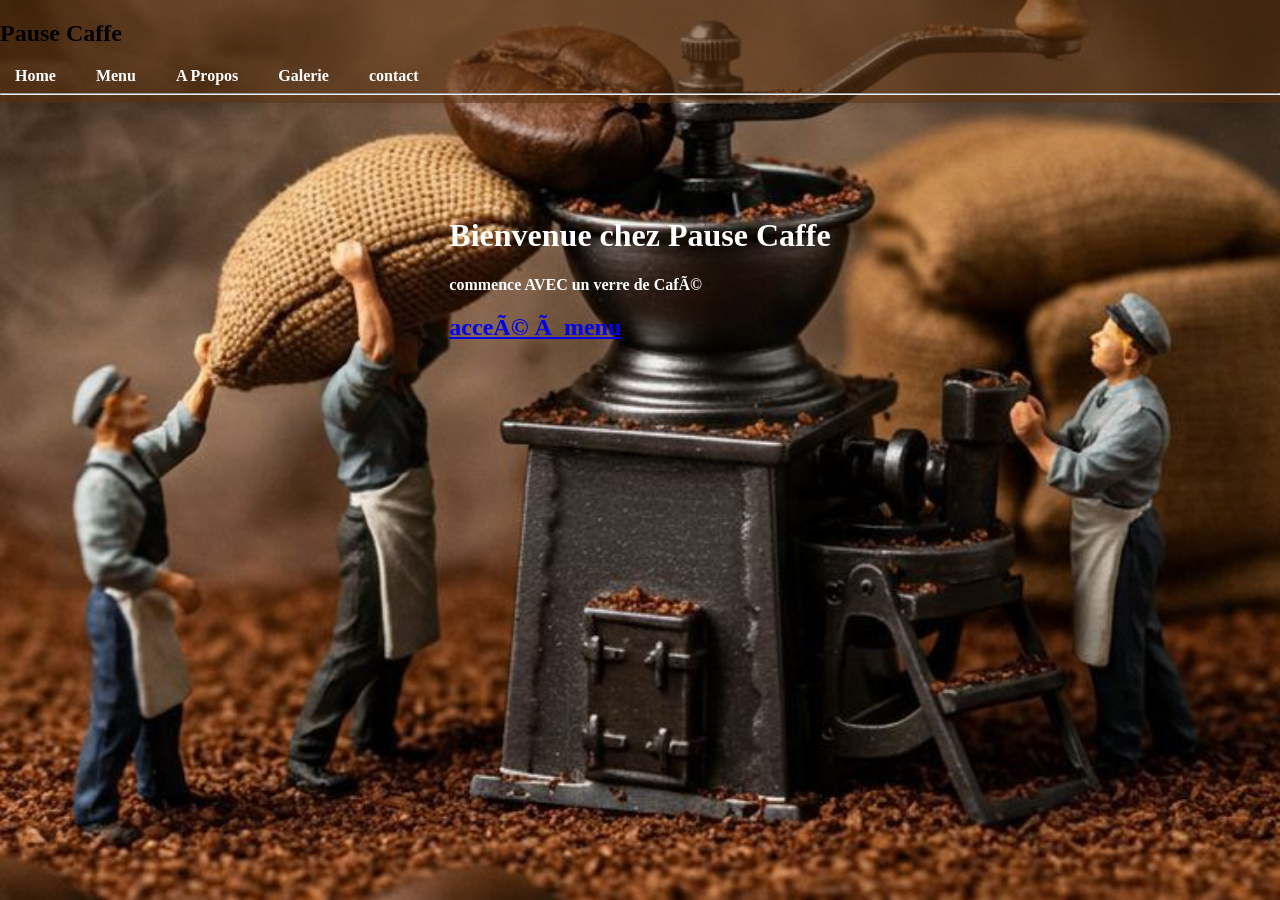
<file: index.html>
<!DOCTYPE html>
<head lang="fr">
    <mata charset="UTF_8">
    <meta name="viewport" content="width=decice-width,initial-scale=1.0">
    <meta name="author" content="LAAMIRI AYA">
    <link rel="stylesheet" href="style.css">
    <title> Coffe Shop </title>

</head>
<body id="home-page">
    <header>
        <nav>
            <div class="logo"><h1>Pause Caffe</h1></div>
            <ul class="liens">
                <li><a href="index.html">Home</a></li>   
                <li><a href="menu.html">Menu</a></li> 
                <li><a href="about.html">A Propos</a></li>   
                <li><a href="gallery.html">Galerie</a></li>   
                <li><a href="contact.html">contact</a></li>
               
            </ul>
        </nav>
        <hr    />

    </header>
    <div class="Bienvenue">

        <br/><br/><br/><br/><br/><br/>
            <h1>Bienvenue chez Pause Caffe</h1>
                    <P><strong> commence AVEC  un verre de Café</strong></P>
            <a href="menu.html" class="menu"> <h2>acceé à menu</h2> </a>

    </div>
<script src="script.js"></script>
</body>
</file>
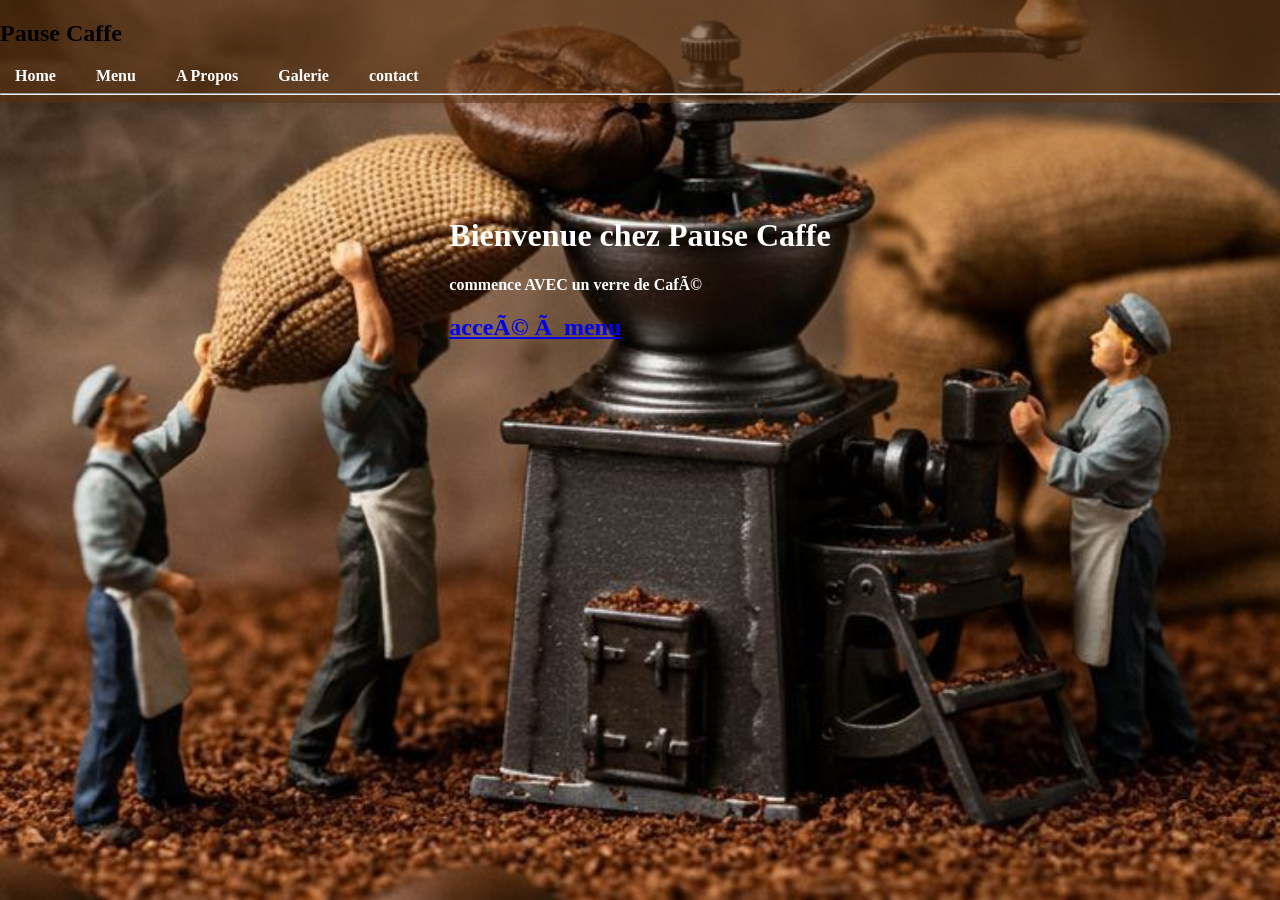
<file: MyCoffeeShop/index.html>
<!DOCTYPE html>
<head lang="fr">
    <mata charset="UTF_8">
    <meta name="viewport" content="width=decice-width,initial-scale=1.0">
    <meta name="author" content="LAAMIRI AYA">
    <link rel="stylesheet" href="style.css">
    <title> Coffe Shop </title>

</head>
<body id="home-page">
    <header>
        <nav>
            <div class="logo"><h1>Pause Caffe</h1></div>
            <ul class="liens">
                <li><a href="index.html">Home</a></li>   
                <li><a href="menu.html">Menu</a></li> 
                <li><a href="about.html">A Propos</a></li>   
                <li><a href="gallery.html">Galerie</a></li>   
                <li><a href="contact.html">contact</a></li>
               
            </ul>
        </nav>
        <hr    />

    </header>
    <div class="Bienvenue">

        <br/><br/><br/><br/><br/><br/>
            <h1>Bienvenue chez Pause Caffe</h1>
                    <P><strong> commence AVEC  un verre de Café</strong></P>
            <a href="menu.html" class="menu"> <h2>acceé à menu</h2> </a>

    </div>
<script src="script.js"></script>
</body>
</file>
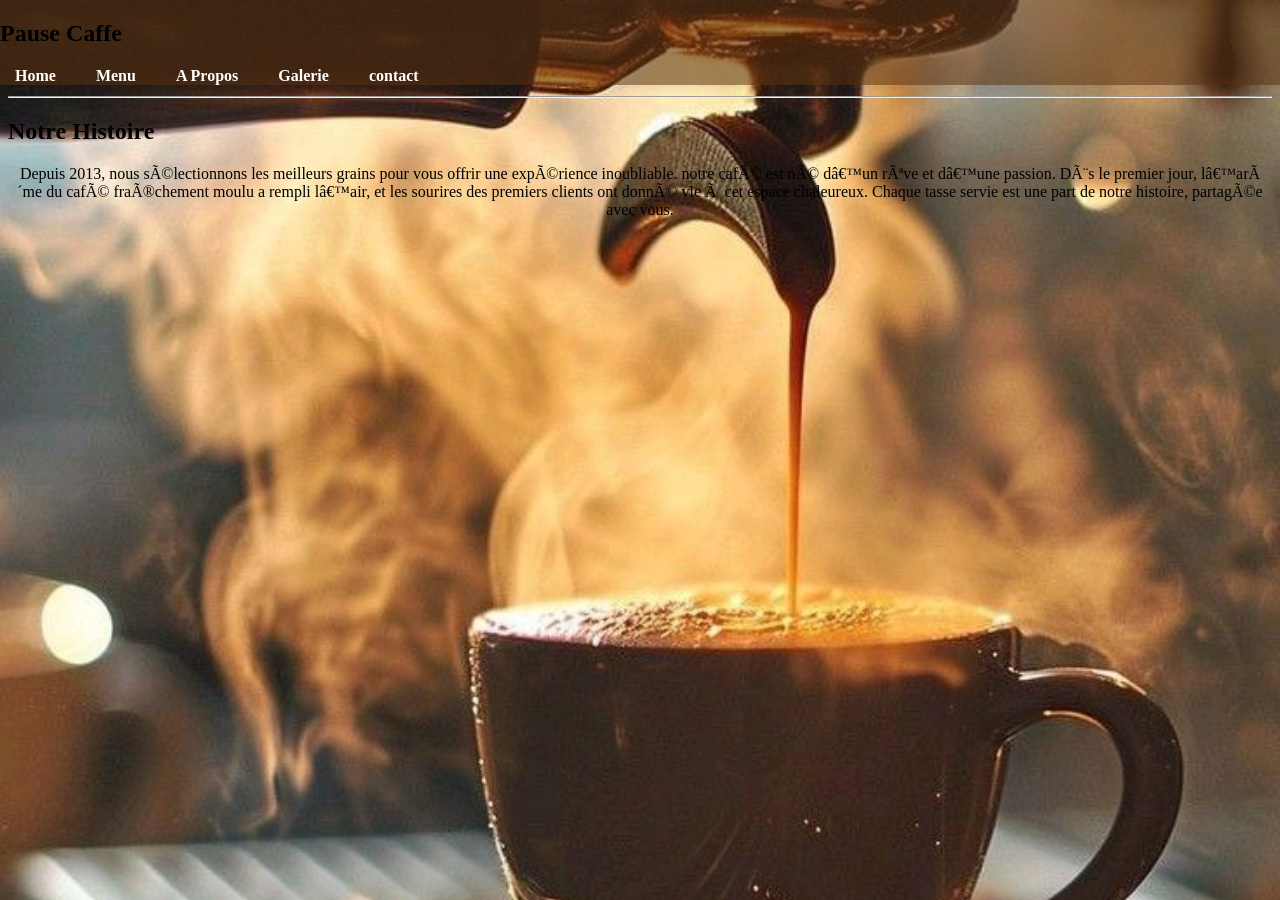
<file: about.html>
<head lang="fr">
    <mata charset="UTF_8">
    
    <meta name="author" content="LAAMIRI AYA">
    <link rel="stylesheet" href="style.css">
    <title> Coffe Shop </title>

</head>
<body id="about-page">
    <header>
        <nav>
            <div class="logo"> <h1>Pause Caffe</h1></div>
            <ul  class="liens">
                <li><a href="index.html">Home</a></li>   
                <li><a href="menu.html">Menu</a></li> 
                <li><a href="about.html">A Propos</a></li>   
                <li><a href="gallery.html">Galerie</a></li>   
                <li><a href="contact.html">contact</a></li>
                
            </ul>
        </nav>
       
    </header>
    <hr />

<section class="aboute">
    <h1>Notre Histoire</h1>
    <p align="center">Depuis 2013, nous sélectionnons les meilleurs grains pour vous offrir une expérience inoubliable.
        notre café est né d’un rêve et d’une passion. Dès le premier jour, l’arôme du café fraîchement moulu a rempli l’air, 
        et les sourires des premiers clients ont donné vie à cet espace chaleureux. Chaque tasse servie est une part de notre histoire, 
        partagée avec vous.
    </p><br/><br/>
    
</section>
</body>
</file>
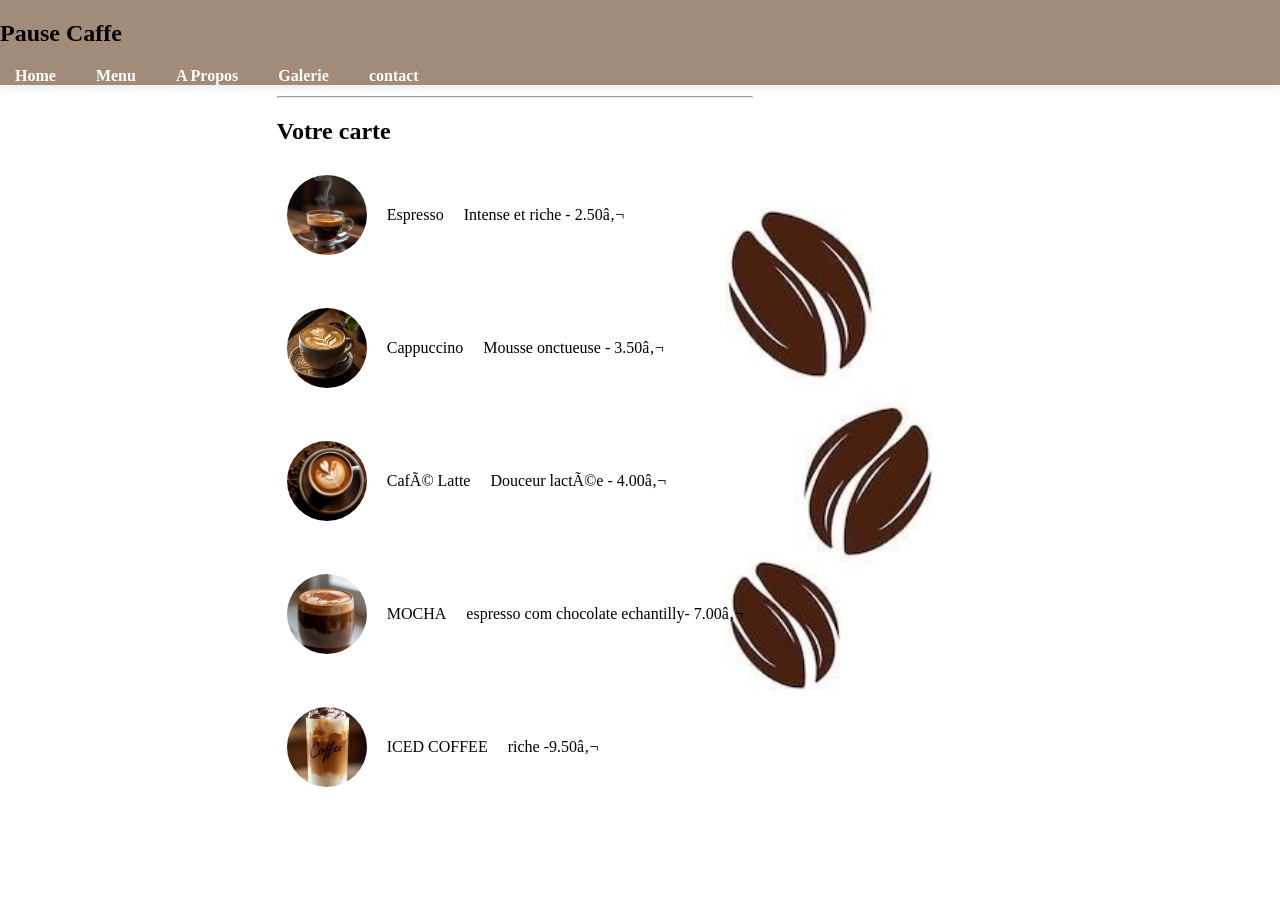
<file: menu.html>
<head lang="fr">
    <mata charset="UTF_8">
    
    <meta name="author" content="LAAMIRI AYA">
    <link rel="stylesheet" href="style.css">
    <title> Coffe Shop </title>

</head>
<body id="menu-page">
    <header>
        <nav>
            <div class="logo"> <h1>Pause Caffe</h1></div>
            <ul  class="liens">
                <li><a href="index.html">Home</a></li>   
                <li><a href="menu.html">Menu</a></li> 
                <li><a href="about.html">A Propos</a></li>   
                <li><a href="gallery.html">Galerie</a></li>   
                <li><a href="contact.html">contact</a></li>
               
            </ul>
        </nav>
       
    </header>
     <hr      />

    <section class="menu">
    <h1> Votre carte</h1>
    <div class="options">
        <div class="card">
            <img src="Images\espresso.jpg" alt="Espresso" class="coffe-img"
            <h3>Espresso</h3>
            <p>Intense et riche -          2.50€</p>
        </div><br/>
        <div class="card">
            <img src="Images/caffe.jpg" alt="Espresso" class="coffe-img"
            <h3>Cappuccino</h3>
            <p>Mousse onctueuse -        3.50€</p>
        </div><br/>
        <div class="card">
            <img src="Images/Coffee Latte Art.jpg" alt="Espresso" class="coffe-img"
            <h3>Café Latte</h3>
            <p>Douceur lactée -          4.00€</p>
        </div><br/>
        <div class="card">
            <img src="Images/Mocha.jpg" alt="Espresso" class="coffe-img"
            <h3>MOCHA</h3>
            <p> espresso com chocolate echantilly-     7.00€</p>
        </div><br/>
        <div class="card">
            <img src="Images/iced coffee.jpg" alt="Espresso" class="coffe-img"
            <h3>ICED COFFEE</h3>
            <p>riche -9.50€</p>
        </div><br/><br/>


</section>   
</body>
</file>
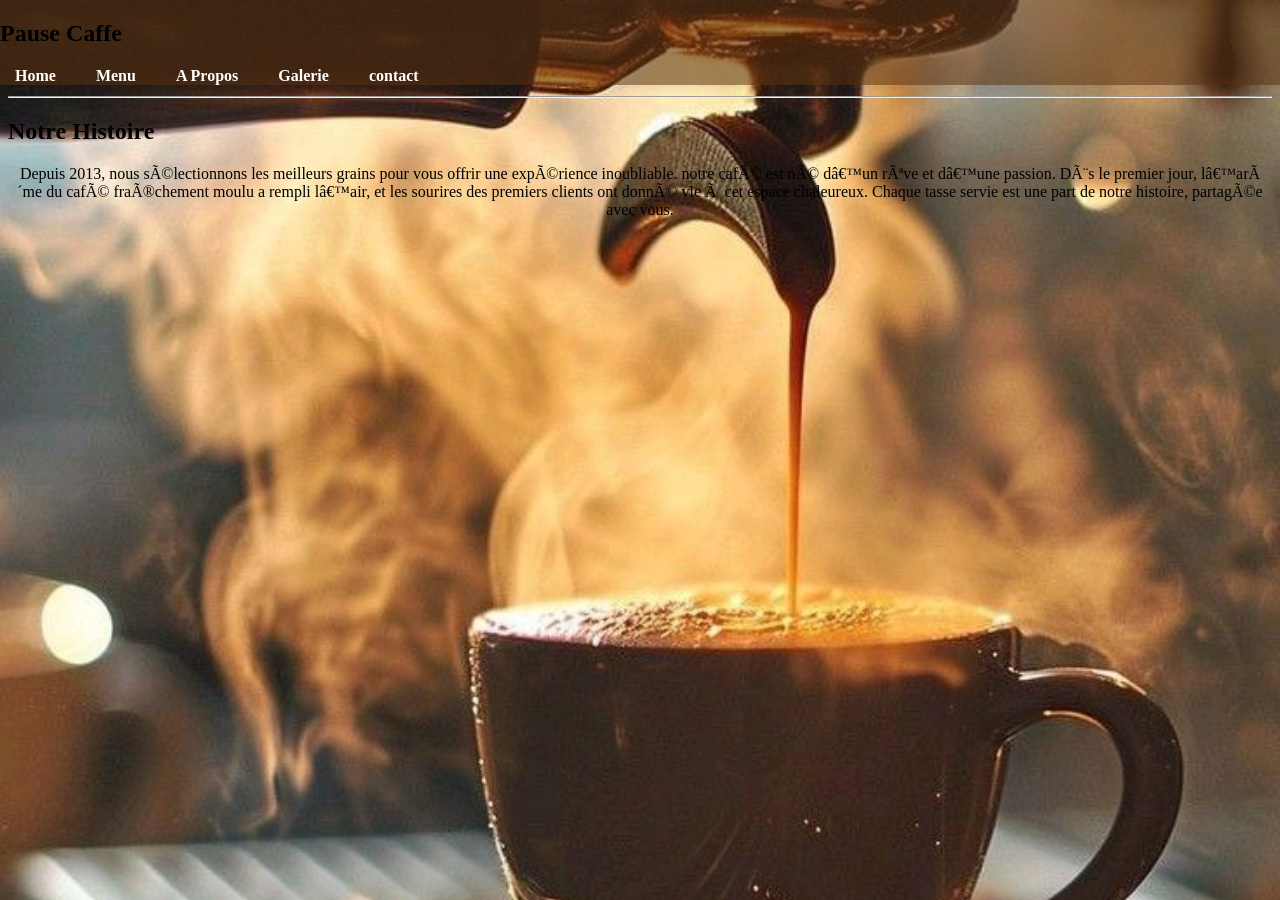
<file: MyCoffeeShop/about.html>
<head lang="fr">
    <mata charset="UTF_8">
    
    <meta name="author" content="LAAMIRI AYA">
    <link rel="stylesheet" href="style.css">
    <title> Coffe Shop </title>

</head>
<body id="about-page">
    <header>
        <nav>
            <div class="logo"> <h1>Pause Caffe</h1></div>
            <ul  class="liens">
                <li><a href="index.html">Home</a></li>   
                <li><a href="menu.html">Menu</a></li> 
                <li><a href="about.html">A Propos</a></li>   
                <li><a href="gallery.html">Galerie</a></li>   
                <li><a href="contact.html">contact</a></li>
                
            </ul>
        </nav>
       
    </header>
    <hr />

<section class="aboute">
    <h1>Notre Histoire</h1>
    <p align="center">Depuis 2013, nous sélectionnons les meilleurs grains pour vous offrir une expérience inoubliable.
        notre café est né d’un rêve et d’une passion. Dès le premier jour, l’arôme du café fraîchement moulu a rempli l’air, 
        et les sourires des premiers clients ont donné vie à cet espace chaleureux. Chaque tasse servie est une part de notre histoire, 
        partagée avec vous.
    </p><br/><br/>
    
</section>
</body>
</file>
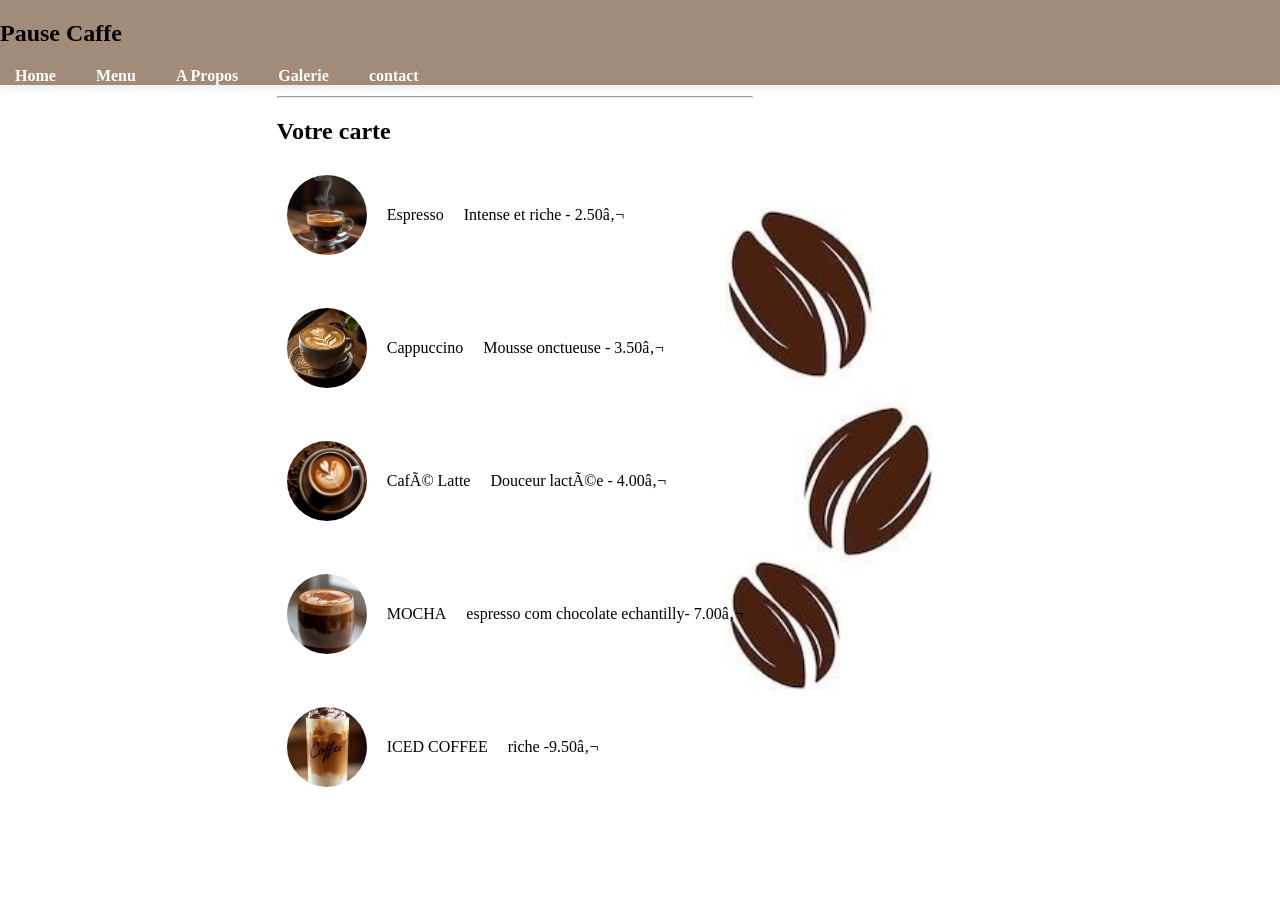
<file: MyCoffeeShop/menu.html>
<head lang="fr">
    <mata charset="UTF_8">
    
    <meta name="author" content="LAAMIRI AYA">
    <link rel="stylesheet" href="style.css">
    <title> Coffe Shop </title>

</head>
<body id="menu-page">
    <header>
        <nav>
            <div class="logo"> <h1>Pause Caffe</h1></div>
            <ul  class="liens">
                <li><a href="index.html">Home</a></li>   
                <li><a href="menu.html">Menu</a></li> 
                <li><a href="about.html">A Propos</a></li>   
                <li><a href="gallery.html">Galerie</a></li>   
                <li><a href="contact.html">contact</a></li>
               
            </ul>
        </nav>
       
    </header>
     <hr      />

    <section class="menu">
    <h1> Votre carte</h1>
    <div class="options">
        <div class="card">
            <img src="Images\espresso.jpg" alt="Espresso" class="coffe-img"
            <h3>Espresso</h3>
            <p>Intense et riche -          2.50€</p>
        </div><br/>
        <div class="card">
            <img src="Images/caffe.jpg" alt="Espresso" class="coffe-img"
            <h3>Cappuccino</h3>
            <p>Mousse onctueuse -        3.50€</p>
        </div><br/>
        <div class="card">
            <img src="Images/Coffee Latte Art.jpg" alt="Espresso" class="coffe-img"
            <h3>Café Latte</h3>
            <p>Douceur lactée -          4.00€</p>
        </div><br/>
        <div class="card">
            <img src="Images/Mocha.jpg" alt="Espresso" class="coffe-img"
            <h3>MOCHA</h3>
            <p> espresso com chocolate echantilly-     7.00€</p>
        </div><br/>
        <div class="card">
            <img src="Images/iced coffee.jpg" alt="Espresso" class="coffe-img"
            <h3>ICED COFFEE</h3>
            <p>riche -9.50€</p>
        </div><br/><br/>


</section>   
</body>
</file>
<file: style.css>
.logo{
    font-weight: bold;
    font-family: serif ,sans-serif,monospace;
    text-align: left,top ;
    color: black;
}
header {
    width: 100%;
    position: fixed;
    top: 0;
    left: 0;
    z-index: 1000;
    background-color: #582f0e8e;
    box-shadow: 0 2px 10px rgba(0,0,0,0.1);
}
body{
    padding-top: 80px;
    display: flex;
    justify-content: center;
    background:linear-gradient( #a47148);
}
.contact{
    display: flex;
    justify-content: center;
    max-width: 100%;
    
}
img{
    width: 100%;
    padding: 0;
    margin: 0;
    background:url(Images/pexels-kerimeveyik-36930796.jpg)(center/cover) ;
}
.h1{
    text-align: 100%;
    font-weight: bold;
    font-size: 20px;

}
ul{
    width: 100%;
    display: flex;
    list-style: none;
    padding: 0;
    justify-content: flex-end;
    direction: ltr;
    
    

}
li{
    margin-left: 15px;
    
}
#home-page{
    background-image:url(Images/travaille.jpeg) ;
    background-size: cover;
    background-position: center;
    background-attachment: flex;
}
.Bienvenue{
    color: white;
}
#about-page{
    background-image:url(Images/machine.jpeg) ;
    background-size: cover;
    background-position: center;
}
#menu-page{
     background-image:url(Images/symbole.jpg);
    background-position: right center;
    background-repeat: no-repeat;
    background-size: contain;
    padding-left: 50px;
    padding-right: 300px;
}
.card{
    display: flex;
    align-items: center;
    gap: 20px;
    margin-bottom: 15px;
    padding: 10px;
}
.coffe-img{
    width: 80px;
    height: 80px;
    border-radius: 50px;
    object-fit: cover;
}
.liens{
    display: flex;
    list-style: none;
    padding: 0;
    margin: 0;
    justify-content: flex-start;
    gap: 25px;
}
.liens li a{
    text-decoration: none;
    color: white;
    font-weight: bold;
}
.gallery-container{
    width: 100%;
    height: 100%;
    overflow: hidden;
    position: relative;
}
.slides{
    display: flex;
    width: 400%;
    height: 100%;
    animation: slideAnimation 10s;
}
.slides img {
    width: 100%;
    height: 100%;
    object-fit: cover;
}
@keyframes slideAnimation{
    0% , 20%{transform: translateX(0);}
    25% , 45%{transform: translateX(-25%);} 
    50% , 70%{transform: translateX(-50%);}
    75% , 95%{transform: translateX(-75%);}
    100%{transform: translateX(0);}
}
.contac{
    display: flex;
    justify-content: center;
    align-items: center;
    min-height: 100vh;
   
    padding: 20%;
}
form{
    background-color: rgba(255,255,255,0.9);
    padding: 40px;
    border-radius: 15px;
    box-shadow: 0 10px 30PX rgba(0,0,0, 0.3);
    width: 100%;
    max-width: 450 px;
    z-index: 10;
}


input{
    width: 100%;
    border-radius: 8px;
    box-sizing: border-box;
}
#boton{
    background-color: #6a9161;
    color:white;
    cursor: pointer;
    font-weight: bold;
    transition: 0.3s ;

}
#botton:hover{
    background-color: #4a6d43;
}
#contact-page{
    background-image:url(Images/ectors.jpg) ;
    background-size: cover;
    background-position: center;
    background-attachment: flex;

}
</file>
<file: MyCoffeeShop/style.css>
.logo{
    font-weight: bold;
    font-family: serif ,sans-serif,monospace;
    text-align: left,top ;
    color: black;
}
header {
    width: 100%;
    position: fixed;
    top: 0;
    left: 0;
    z-index: 1000;
    background-color: #582f0e8e;
    box-shadow: 0 2px 10px rgba(0,0,0,0.1);
}
body{
    padding-top: 80px;
    display: flex;
    justify-content: center;
    background:linear-gradient( #a47148);
}
.contact{
    display: flex;
    justify-content: center;
    max-width: 100%;
    
}
img{
    width: 100%;
    padding: 0;
    margin: 0;
    background:url(Images/pexels-kerimeveyik-36930796.jpg)(center/cover) ;
}
.h1{
    text-align: 100%;
    font-weight: bold;
    font-size: 20px;

}
ul{
    width: 100%;
    display: flex;
    list-style: none;
    padding: 0;
    justify-content: flex-end;
    direction: ltr;
    
    

}
li{
    margin-left: 15px;
    
}
#home-page{
    background-image:url(Images/travaille.jpeg) ;
    background-size: cover;
    background-position: center;
    background-attachment: flex;
}
.Bienvenue{
    color: white;
}
#about-page{
    background-image:url(Images/machine.jpeg) ;
    background-size: cover;
    background-position: center;
}
#menu-page{
     background-image:url(Images/symbole.jpg);
    background-position: right center;
    background-repeat: no-repeat;
    background-size: contain;
    padding-left: 50px;
    padding-right: 300px;
}
.card{
    display: flex;
    align-items: center;
    gap: 20px;
    margin-bottom: 15px;
    padding: 10px;
}
.coffe-img{
    width: 80px;
    height: 80px;
    border-radius: 50px;
    object-fit: cover;
}
.liens{
    display: flex;
    list-style: none;
    padding: 0;
    margin: 0;
    justify-content: flex-start;
    gap: 25px;
}
.liens li a{
    text-decoration: none;
    color: white;
    font-weight: bold;
}
.gallery-container{
    width: 100%;
    height: 100%;
    overflow: hidden;
    position: relative;
}
.slides{
    display: flex;
    width: 400%;
    height: 100%;
    animation: slideAnimation 10s;
}
.slides img {
    width: 100%;
    height: 100%;
    object-fit: cover;
}
@keyframes slideAnimation{
    0% , 20%{transform: translateX(0);}
    25% , 45%{transform: translateX(-25%);} 
    50% , 70%{transform: translateX(-50%);}
    75% , 95%{transform: translateX(-75%);}
    100%{transform: translateX(0);}
}
.contac{
    display: flex;
    justify-content: center;
    align-items: center;
    min-height: 100vh;
   
    padding: 20%;
}
form{
    background-color: rgba(255,255,255,0.9);
    padding: 40px;
    border-radius: 15px;
    box-shadow: 0 10px 30PX rgba(0,0,0, 0.3);
    width: 100%;
    max-width: 450 px;
    z-index: 10;
}


input{
    width: 100%;
    border-radius: 8px;
    box-sizing: border-box;
}
#boton{
    background-color: #6a9161;
    color:white;
    cursor: pointer;
    font-weight: bold;
    transition: 0.3s ;

}
#botton:hover{
    background-color: #4a6d43;
}
#contact-page{
    background-image:url(Images/ectors.jpg) ;
    background-size: cover;
    background-position: center;
    background-attachment: flex;

}
</file>
